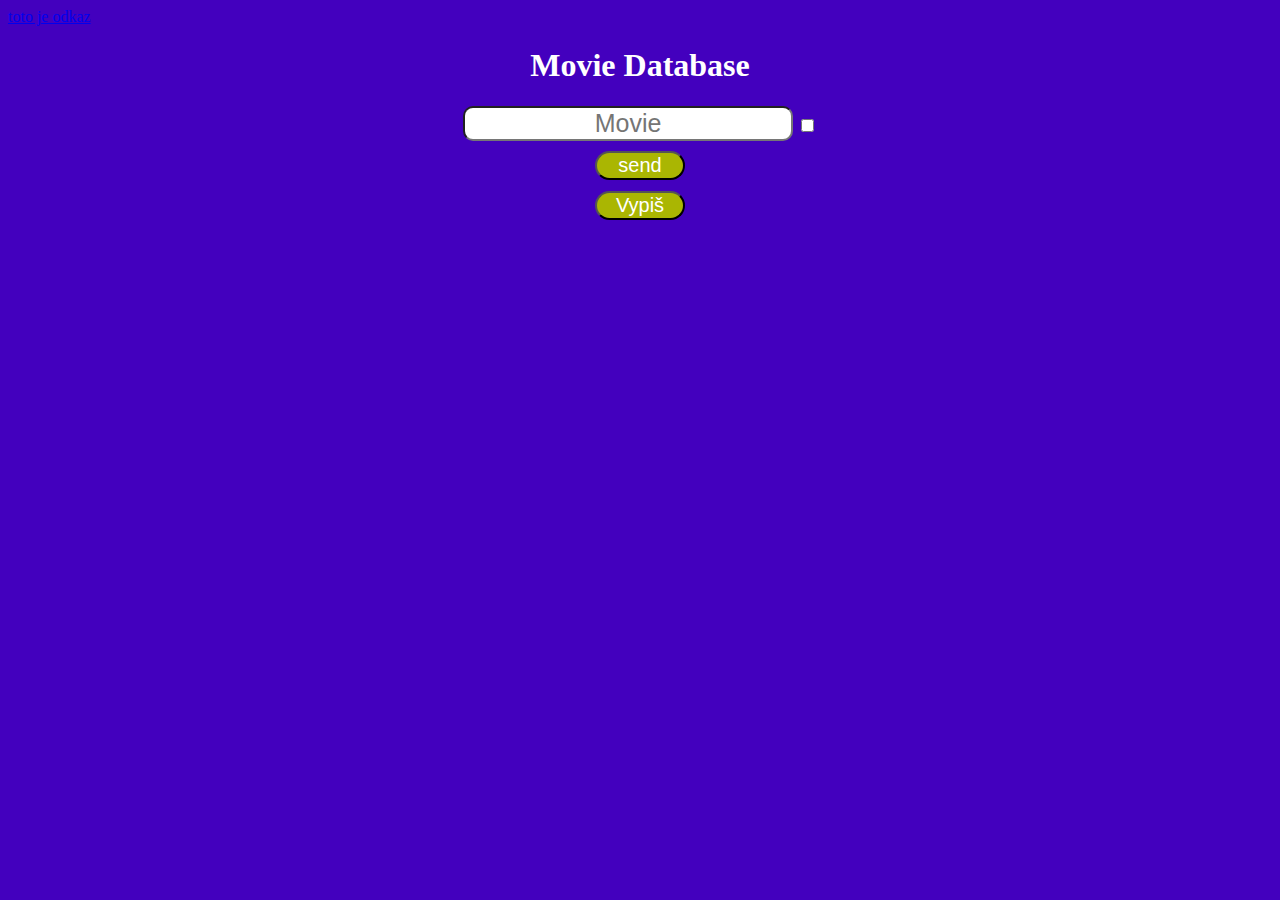
<file: miniproject/index.html>
<!DOCTYPE html>
<html lang="cs">
<head>
    <meta charset="UTF-8">
    <meta name="viewport" content="width=device-width, initial-scale=1.0">
    <link rel="stylesheet" href="style.css">
    <title>Document</title>
</head>
<body>
    <a href="edit.html">toto je odkaz</a>
    <h1>Movie Database</h1>

    <form id="test-form">
        <input type="text" name="firstMovie" placeholder="Movie">
        <input type="checkbox" class="my-checkbox"><br>
        <input type="submit" value="send">
    </form>

    <button class="to-list">Vypiš</button>

    <div class="list-names">
        
    </div>

    <script src="uuidv4.js"></script>
    <script src="functions.js"></script>
    <script src="javascript.js"></script>
</body>
</html>
</file>
<file: miniproject/style.css>
body{
    background:#4300be;
}

h1{
    color: white;
    text-align: center;
}

form{
    text-align: center;
}

input[type="text"]{
    outline: none;
    text-align: center;
    border-radius: 10px;
    font-size: 25px;
}

input[type="submit"]{
    display: block;
    text-align: center;
    margin: auto;
    font-size: 20px;
    margin-top: 10px;
    border-radius: 20px;
    background: rgb(170, 182, 2);
    color: white;
    width: 90px;
}

input[type="submit"]:hover {
    background: rgb(2, 182, 59);
    cursor: pointer;
    box-shadow: 3px 3px 7px black;
}

.to-list{
    display: block;
    margin: 11px auto;
    border-radius: 20px;
    font-size: 20px;
    background: rgb(170, 182, 2);
    color: white;
    width: 90px;
}

.to-list:hover{
    background: rgb(2, 182, 59);
    cursor: pointer;
    box-shadow: 3px 3px 7px black;
}

.list-names{
    display: block;
    width: 350px;
    margin: 0 auto;
    color: white;
}

.list-names button{
    background: rgb(172, 0, 0);
    font-size: 17px;
    border-radius: 10px;
    margin-top: 6px;
    color: white;
    padding: 6px 11px;
}

.list-names button:hover{
    background: rgb(240, 0, 0);
    box-shadow: 3px 3px 7px black;
}

.list-names span{
    margin-left: 18px;
    font-size: 24px;
}

.adult{
    text-decoration: underline;
    color: green;
}

.no-adult{
    color:red;
}
</file>
